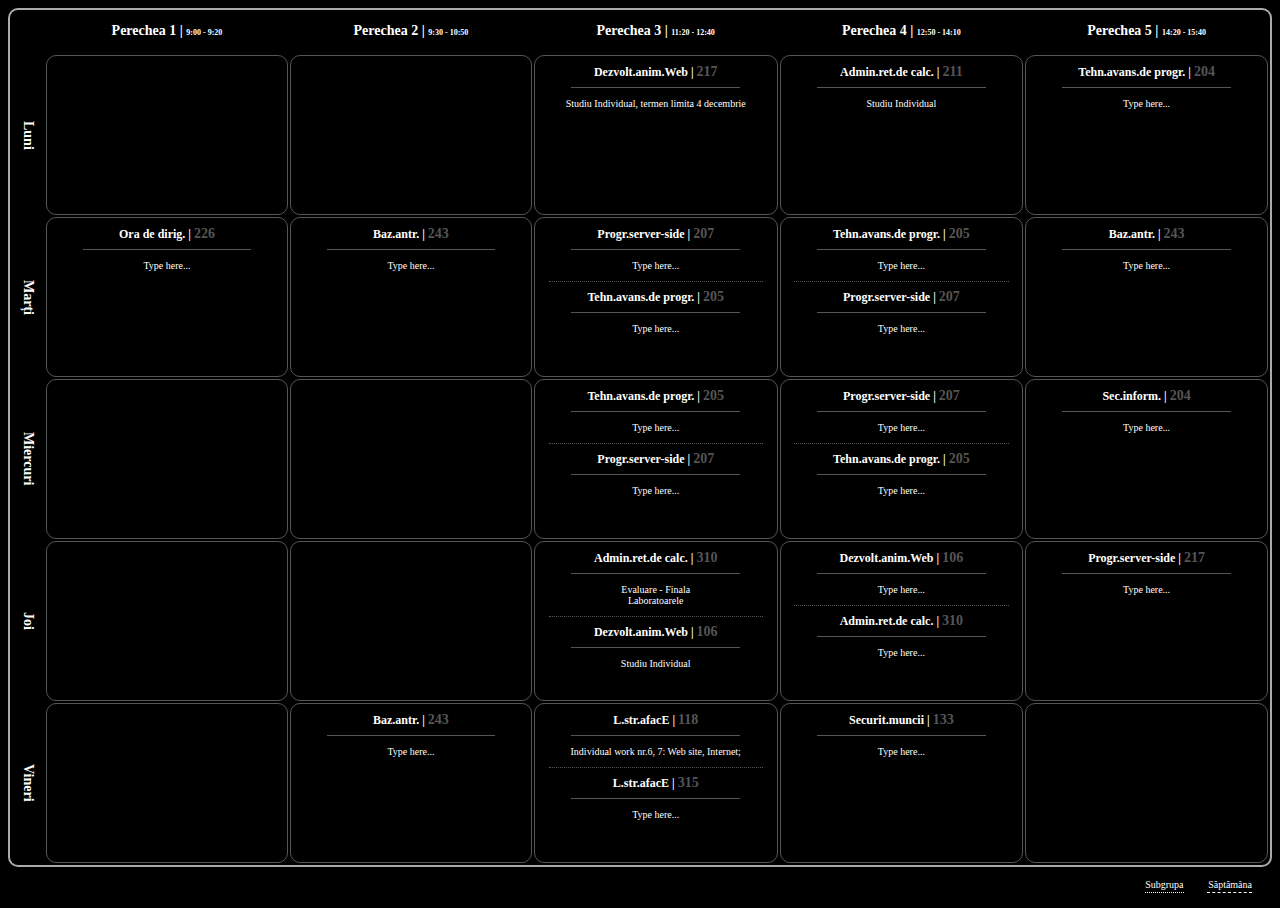
<file: index.html>
<!DOCTYPE html>
<html>
    <head>
        <title>TPA</title>
        <link rel="stylesheet" href="style.css">
        <link rel="icon" href="logo.png">
    </head>
    <body>
        <table>
            <tr>
                <td id="per"></td>
                <td id="per">Perechea 1 | <h3>9:00 - 9:20</h3> </td>
                <td id="per">Perechea 2 | <h3>9:30 - 10:50</h3> </td>
                <td id="per">Perechea 3 | <h3>11:20 - 12:40</h3></td>
                <td id="per">Perechea 4 | <h3>12:50 - 14:10</h3> </td>
                <td id="per">Perechea 5 | <h3>14:20 - 15:40</h3> </td>
            </tr>
            <tr class="sel">
                <td>Luni</td>
                <th></th>
                <th></th>
                <th>
                    Dezvolt.anim.Web | <b>217</b>
                    <hr>
                    <p>
                        Studiu Individual, termen limita 4 decembrie
                    </p>
                </th>
                <th>
                    Admin.ret.de calc. | <b>211</b>
                    <hr>
                    <p>
                        Studiu Individual
                    </p>
                </th>
                <th>
                    Tehn.avans.de progr. | <b>204</b>
                    <hr>
                    <p>
                        Type here...
                    </p>
                </th>
            </tr>
            <tr class="sel">
                <td>Marți</td>
                <th>
                    Ora de dirig. | <b>226</b>
                    <hr>
                    <p>
                        Type here...
                    </p>
                </th>
                <th>
                    Baz.antr. | <b>243</b>
                    <hr>
                    <p>
                        Type here...
                    </p>
                </th>
                <th>
                    Progr.server-side | <b>207</b>
                    <hr>
                    <p>
                        Type here...
                    </p>

                    <hr id="sub">
                    
                    Tehn.avans.de progr. | <b>205</b>
                    <hr>
                    <p>
                        Type here...
                    </p>
                </th>
                <th>
                    Tehn.avans.de progr. | <b>205</b>
                    <hr>
                    <p>
                        Type here...
                    </p>

                    <hr id="sub">
                    
                    Progr.server-side | <b>207</b>
                    <hr>
                    <p>
                        Type here...
                    </p>
                </th>
                <th>
                    Baz.antr. | <b>243</b>
                    <hr>
                    <p>
                        Type here...
                    </p>
                </th>
            </tr>
            <tr class="sel">
                <td>Miercuri</td>
                <th></th>
                <th></th>
                <th>
                    Tehn.avans.de progr. | <b>205</b>
                    <hr>
                    <p>
                        Type here...
                    </p>

                    <hr id="sub">
                    
                    Progr.server-side | <b>207</b>
                    <hr>
                    <p>
                        Type here...
                    </p>
                </th>
                <th>
                    Progr.server-side | <b>207</b>
                    <hr>
                    <p>
                        Type here...
                    </p>

                    <hr id="sub">
                    
                    Tehn.avans.de progr. | <b>205</b>
                    <hr>
                    <p>
                        Type here...
                    </p>
                </th>
                <th>
                    Sec.inform. | <b>204</b>
                    <hr>
                    <p>
                        Type here...
                    </p>
                </th>
            </tr>
            <tr class="sel">
                <td>Joi</td>
                <th></th>
                <th></th>
                <th>
                    Admin.ret.de calc. | <b>310</b>
                    <hr>
                    <p>
                        Evaluare - Finala
                        <br>
                        Laboratoarele
                    </p>

                    <hr id="sub">
                    
                    Dezvolt.anim.Web | <b>106</b>
                    <hr>
                    <p>
                        Studiu Individual
                    </p>
                </th>
                <th>
                    Dezvolt.anim.Web | <b>106</b>
                    <hr>
                    <p>
                        Type here...
                    </p>

                    <hr id="sub">
                    
                    Admin.ret.de calc. | <b>310</b>
                    <hr>
                    <p>
                        Type here...
                    </p>
                </th>
                <th>
                    Progr.server-side | <b>217</b>
                    <hr>
                    <p>
                        Type here...
                    </p>
                </th>
            </tr>
            <tr class="sel">
                <td>Vineri</td>
                <th></th>
                <th>
                    Baz.antr. | <b>243</b>
                    <hr>
                    <p>
                        Type here...
                    </p>
                </th>
                <th>
                    L.str.afacE | <b>118</b>
                    <hr>
                    <p>
                        Individual work nr.6, 7: Web site, Internet;
                    </p>

                    <hr id="sub">
                    
                    L.str.afacE | <b>315</b>
                    <hr>
                    <p>
                        Type here...
                    </p>
                </th>
                <th>
                    Securit.muncii | <b>133</b>
                    <hr>
                    <p>
                        Type here...
                    </p>
                </th>
                <th></th>
            </tr>
        </table>

        <div id="notes">
            <hr id="notes_sub">
            <hr id="notes_sap">
        </div>
</html>
</file>
<file: style.css>
* {
    background-color: black;
    font-size: 14px;
    color: #555555;
    transition: all .2s ease-in-out;;
}

#notes {
    text-align: right;
    margin: 2px 0;
}

#notes_sap {
    display: inline-block;
    border: none;
    border-bottom: 1px dashed white;
    overflow: visible;
    text-align: right;
    width: 45px;
    align-items: center;
    margin: 0 20px;
}
  
#notes_sap:after {
    content: 'Săptămâna';
    font-size: 10px;
    position: relative;
    color: white;
    width: 45px;
}

#notes_sub {
    display: inline-block;
    border: none;
    border-bottom: 1px dotted white;
    overflow: visible;
    text-align: right;
    width: 39px;
    align-items: center;
}
  
#notes_sub:after {
    content: 'Subgrupa';
    font-size: 10px;
    position: relative;
    color: white;
    width: 39px;
}

#sap {
    border: none;
    border-top: 1px dashed #555555;
    width: 95%;
}

#sub {
    border: none;
    border-top: 1px dotted #555555;
    width: 95%;
}

#per {
    writing-mode: horizontal-tb;
    text-orientation: mixed;
    text-align: center;
    font-weight: bold;
    padding: 8px;
}

.sel :hover {
    border-color: white;
    scale: 1.025;
}

tr, th {
    border: 1px solid #555555;
    border-radius: 10px;
    width: 20%;
    vertical-align: top;
    padding: 8px;
    font-size: 12px;
    color: white;
}

table {
    border: 2px solid #aaa;
    border-radius: 10px;

}

td {
    writing-mode:vertical-lr;
    text-orientation: mixed;
    height: 16%;
    text-align: center;
    font-weight: bold;
    padding: 8px;
    color: white;
}

p {
    font-size: 10px;
    font-weight: normal;
    font-family: "Times New Roman", Times, serif;
    color: white;
}

hr {
    border: none;
    border-top: 1px solid #555555;
    width: 75%;
}

h3 {
    display: inline-block;
    font-size: 8px;
    color: white;
}
</file>
